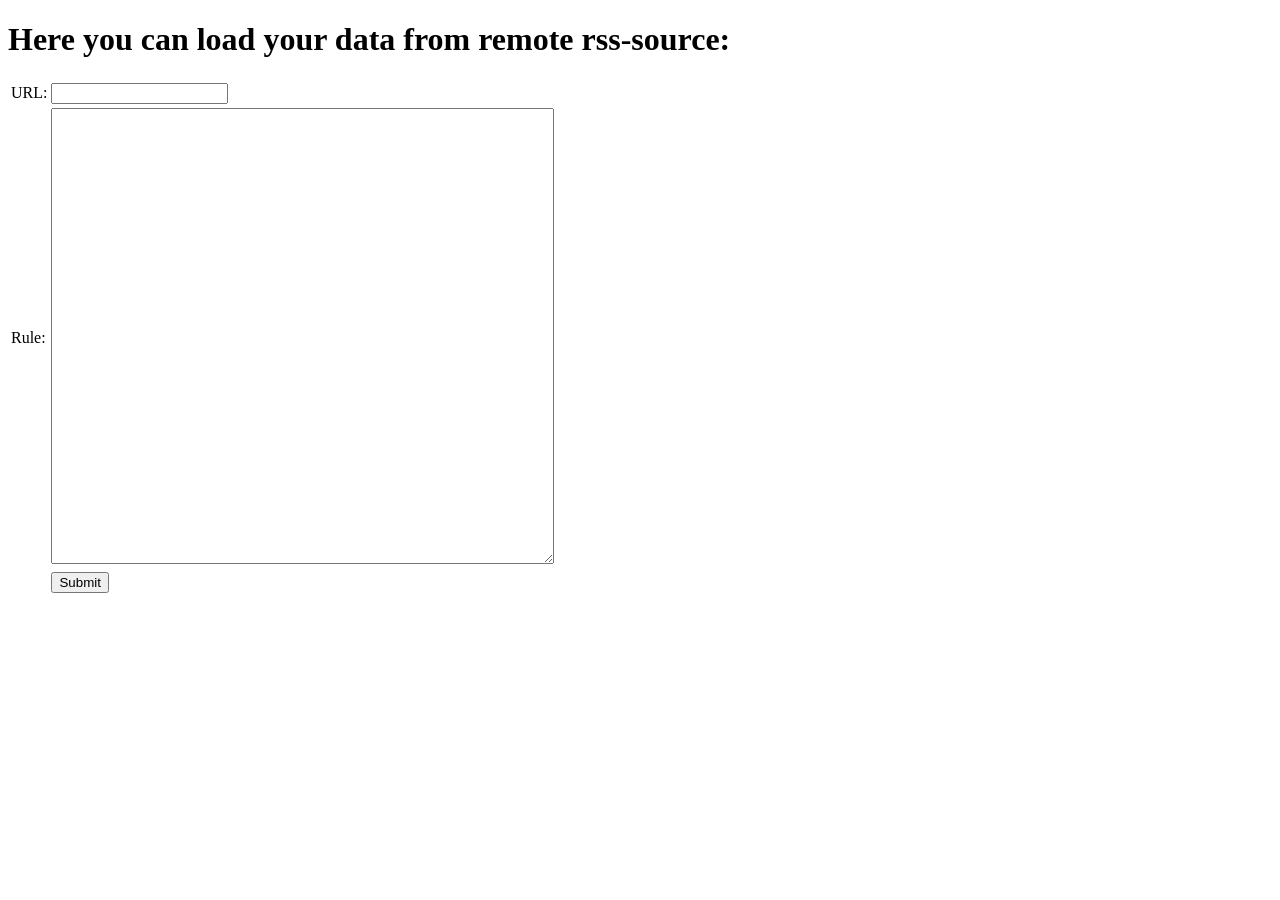
<file: src/main/resources/templates/loadfeed.html>
<!DOCTYPE html>
<html lang="en">
<head>
    <meta charset="UTF-8">
    <title>Feed loader</title>
</head>
<body>
<h1>
    Here you can load your data from remote rss-source:
</h1>
<table>
    <tr>
        <td>
            <label>URL:</label>
        </td>
        <td>
            <input id="feedSource" type="url"/>
        </td>
    </tr>
    <tr>
        <td>
            <label>Rule:</label>
        </td>
        <td>
            <textarea  id="feedRule"  rows="30" cols="60"></textarea>
        </td>
    </tr>
    <tr>
        <td>

        </td>
        <td>
            <button onclick="loadData()">Submit</button>
        </td>
    </tr>
</table>

</body>
</html>
</file>
